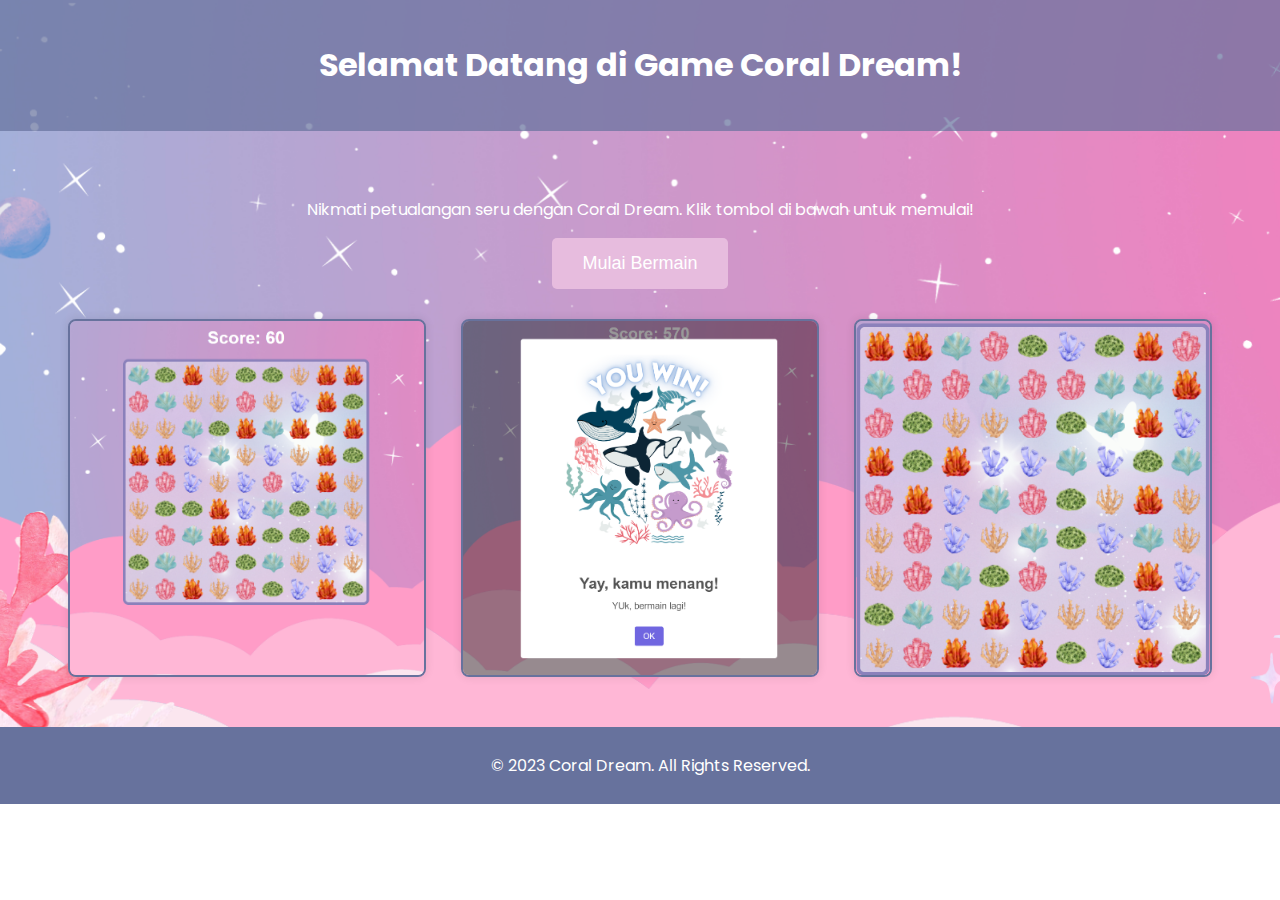
<file: page.html>
<!DOCTYPE html>
<html lang="id">

<head>
    <meta charset="UTF-8">
    <meta name="viewport" content="width=device-width, initial-scale=1.0">
    <title>Coral Page</title>
    <link href='https://fonts.googleapis.com/css?family=Poppins' rel='stylesheet'> <!-- Menautkan font Poppins dari Google Fonts -->
    <link rel="stylesheet" href="style.css"> <!-- Menautkan file stylesheet eksternal -->
    <link rel="icon" href="icon.png" type="image/png">
</head>

<body>

    <header>
        <h1>Selamat Datang di Game Coral Dream!</h1> <!-- Judul header -->
    </header>

    <section>
        <p>Nikmati petualangan seru dengan Coral Dream. Klik tombol di bawah untuk memulai!</p> <!-- Deskripsi permainan -->
        <button onclick="window.location.href='index.html'">Mulai Bermain</button> <!-- Tombol untuk memulai permainan -->

        <!-- Container untuk menampilkan gambar-gambar -->
        <div class="image-container">
            <!-- Kotak gambar pertama -->
            <div class="image-box">
                <img src="ss1.png" alt="Gambar 1">
            </div>
            <!-- Kotak gambar kedua -->
            <div class="image-box">
                <img src="ss2.png" alt="Gambar 2">
            </div>
            <!-- Kotak gambar ketiga -->
            <div class="image-box">
                <img src="ss3.png" alt="Gambar 3">
            </div>
        </div>
    </section>

    <footer>
        <p>&copy; 2023 Coral Dream. All Rights Reserved.</p> <!-- Teks hak cipta pada bagian footer -->
    </footer>

</body>

</html>
</file>
<file: style.css>
/* Style untuk body */
body {
    font-family: 'Poppins', sans-serif;
    margin: 0;
    padding: 0;
    box-sizing: border-box;
    background-image: url('background.jpg'); /* Gambar latar belakang */
    background-size: cover;
    background-position: center;
    background-repeat: no-repeat;
    color: #fff;
}

/* Style untuk header */
header {
    background-color: #67729db7; /* Warna latar belakang header dengan transparansi */
    text-align: center;
    padding: 20px;
}

/* Style untuk bagian content */
section {
    text-align: center;
    padding: 50px;
}

/* Style untuk container gambar */
.image-container {
    display: flex;
    justify-content: space-around;
    margin-top: 30px;
}

/* Style untuk kotak gambar */
.image-box {
    width: 30%;
    padding-top: 30%;
    position: relative;
    border: 2px solid #67729D;
    border-radius: 8px;
    overflow: hidden;
    margin: 0 10px;
    box-shadow: 0 0 10px rgba(0, 0, 0, 0.1);
    transition: transform 0.3s ease; /* Efek transisi pada hover */
}

/* Style untuk efek hover pada kotak gambar */
.image-box:hover {
    transform: scale(1.1); /* Memperbesar gambar pada hover */
}

/* Style untuk gambar di dalam kotak */
.image-box img {
    width: 100%;
    height: 100%;
    position: absolute;
    top: 0;
    left: 0;
    object-fit: cover;
}

/* Style untuk tombol */
button {
    background-color: #E7BCDE;
    color: #fff;
    padding: 15px 30px;
    font-size: 18px;
    border: none;
    border-radius: 5px;
    cursor: pointer;
    transition: background-color 0.3s ease, box-shadow 0.3s ease, filter 0.3s ease; /* Efek transisi pada hover */
}

/* Style untuk efek hover pada tombol */
button:hover {
    background-color: #BB9CC0;
    box-shadow: 0 0 10px rgba(187, 156, 192, 0.8); /* Efek glow pada hover */
    filter: brightness(1.2); /* Meningkatkan kecerahan pada hover */
}

/* Style untuk footer */
footer {
    background-color: #67729D;
    color: #fff;
    text-align: center;
    padding: 10px; /* Mengurangi tinggi footer */
    bottom: 0;
    width: 100%;
}

/* Responsive design untuk layar berukuran kecil */
@media (max-width: 768px) {
    section {
        padding: 20px;
    }

    button {
        padding: 12px 24px;
    }
}
</file>
